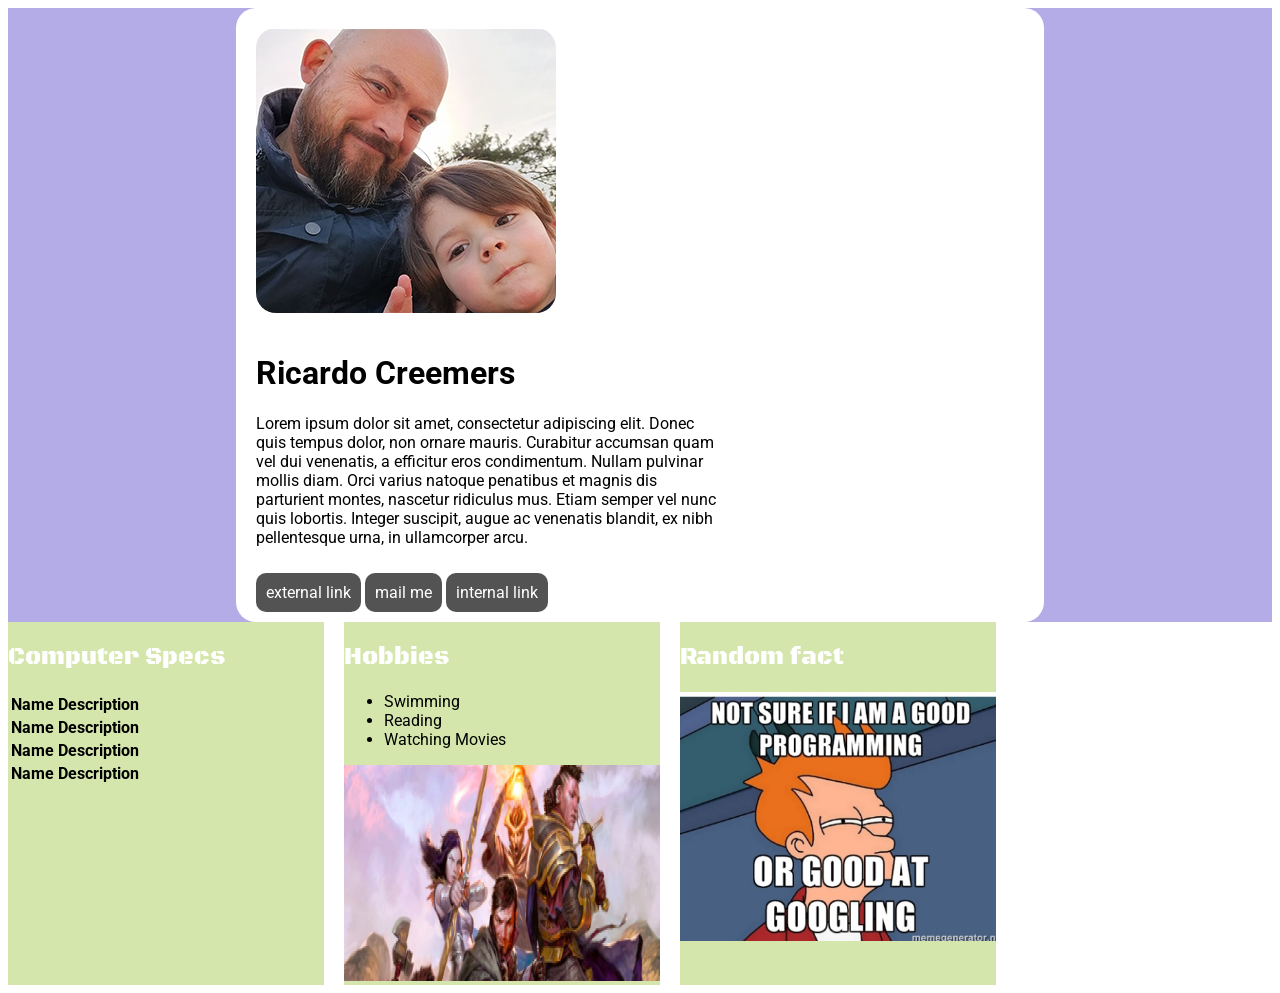
<file: index.html>
<!doctype html>
<html lang="en">
    <head>
        <meta charset="UTF-8">
        <meta name="viewport" content="width=device-width, initial-scale=1">
        <title>Ricardo Creemers</title>
        <link href="https://fonts.googleapis.com/css2?family=Black+Ops+One&family=Roboto:ital,wght@0,100..900;1,100..900&display=swap" rel="stylesheet">
        <link rel="stylesheet" href="main.css">
    </head>
    <body>
        <div class="wrapper">
            <div class="topPart">
                <img src="img/profile-photo.jpg" alt="Ricardo Creemers">
                <div class="topPartText">
                    <h1>Ricardo Creemers</h1>
                    <p>Lorem ipsum dolor sit amet, consectetur adipiscing elit. Donec quis tempus dolor, non ornare mauris. Curabitur accumsan quam vel dui venenatis, a efficitur eros condimentum. Nullam pulvinar mollis diam. Orci varius natoque penatibus et magnis dis parturient montes, nascetur ridiculus mus. Etiam semper vel nunc quis lobortis. Integer suscipit, augue ac venenatis blandit, ex nibh pellentesque urna, in ullamcorper arcu.</p>
                </div>
                <div class="menu">
                    <a href="" target="_blank">external link</a>
                    <a href="">mail me</a>
                    <a href="" target="_self">internal link</a>
                </div>

            </div>
        </div>
        <div class="subsectionWrapper">
            <div class="subsection">
                <h2 class="bigTextLeft">Computer Specs</h2>
                <table>
                    <tr>
                        <th>Name</th>
                        <th>Description</th>
                    </tr>
                    <tr>
                        <th>Name</th>
                        <th>Description</th>
                    </tr>
                    <tr>
                        <th>Name</th>
                        <th>Description</th>
                    </tr>
                    <tr>
                        <th>Name</th>
                        <th>Description</th>
                    </tr>
                </table>
            </div>
            <div class="subsection">
                <h2>Hobbies</h2>
                <ul>
                    <li>Swimming</li>
                    <li>Reading</li>
                    <li>Watching Movies</li>
                </ul>
                <img src="img/hobby.jpg" height="216" width="620"/>
            </div>
            <div class="subsection">
                <h2>Random fact</h2>
                <img src="img/funstuff.png" alt="Random fact">
            </div>
        </div>
    </body>
</html>
</file>
<file: main.css>
body{
    font-family: "Roboto", sans-serif;
    font-optical-sizing: auto;
    font-weight:400;
    font-style: normal;
    font-variation-settings:"wdth" 100;

}

.bigTextLeft{
    color:#b4ace6;
}

.wrapper{
    background-color: #b4ace6;
}

.topPart{
    background-color: #FFFFFF;
    width:60vw;
    border-radius: 20px;
    display: flex;
    flex-direction: row;
    flex-wrap: wrap;
    margin: 0 auto;
    padding: 20px;
    gap: 20px;
}

.topPartText{
    width: 60%;
}
.topPart img{
    object-fit:contain;
    border-radius: 20px;
}

.menu a{
    text-decoration: none;
    padding: 10px;
    background-color: #535353;
    border-radius: 10px;
    color: #FFFFFF;
}
.menu a:hover{
    background-color: #898989;
}

.subsection{
    width:25%;
    background-color: #d5e6ac;
    margin-right: 20px;
}

.subsection h2{
    font-family: "Black Ops One", system-ui;
    font-weight: 400;
    font-style: normal;
    color: #FFFFFF;
}

.subsection img{
    width:100%;
}

.subsectionWrapper{
    display: flex;
    flex-direction: inherit;
}
</file>
